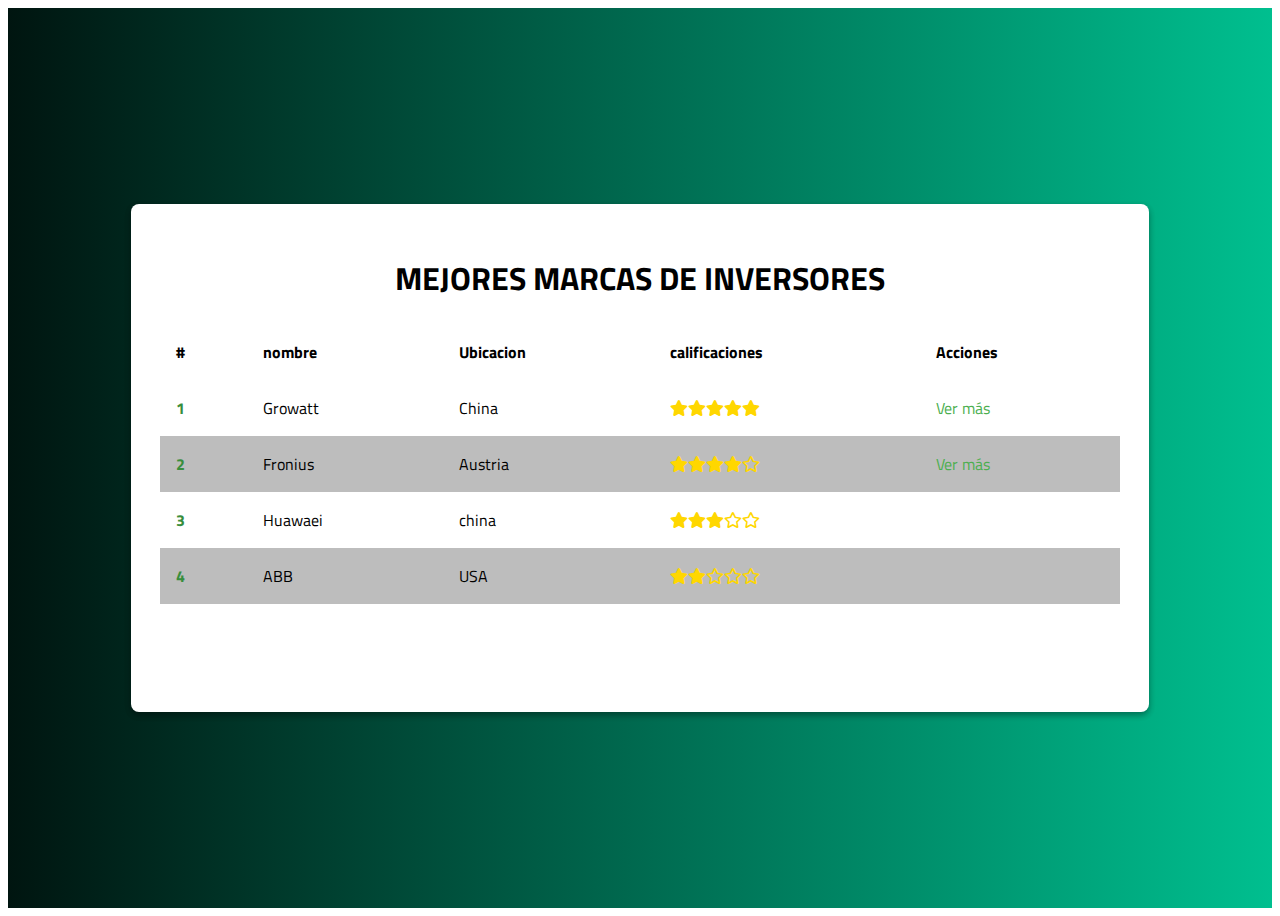
<file: boletines/index.html>
<!DOCTYPE html>
<html>
  <head>
    <meta charset="utf-8">
    <meta name="viewport" content="width=device-width,initial-scale=1.0">
    <title>Mejores Fabricantes de Inversores</title>
    <link href="https://fonts.googleapis.com/css?family=Titillium+Web:400,600,600i,700i&display=swap" rel="stylesheet">
    <link rel="stylesheet" href="https://necolas.github.io/normalize.css/8.0.1/normalize.css">
    <link rel="stylesheet" href="./font-awesome/css/all.min.css">
    <link rel="stylesheet" href="./assets/css/main.css">
    <link rel="stylesheet" href="./assets/css/animate.css">
  </head>
  <body>
    <div class="container">
      <div class="content animated fadeInDown">
        <header>
          <h1 class="title">Mejores marcas de inversores</h1>
        </header>
        <table class="table">
          <thead>
            <th>#</th>
            <th>nombre</th>
            <th>Ubicacion</th>
            <th>calificaciones</th>
            <th>Acciones</th>
          </thead>
          <tbody>
            <tr>
              <td>1</td>
              <td>Growatt</td>
              <td>China</td>
              <td><i class="fas fa-star"></i><i class="fas fa-star"></i><i class="fas fa-star"></i><i class="fas fa-star"></i><i class="fas fa-star"></i></td>
              <td>
                <a href="./fabricantes/growatt.html">Ver más</a>
              </td>
            </tr>
            <tr>
              <td>2</td>
              <td>Fronius</td>
              <td>Austria</td>
              <td><i class="fas fa-star"></i><i class="fas fa-star"></i><i class="fas fa-star"></i><i class="fas fa-star"></i><i class="far fa-star"></i></td>
              <td><a href="./fabricantes/growatt.html">Ver más</a></td>
            </tr>
            <tr>
              <td>3</td>
              <td>Huawaei</td>
              <td>china</td>
              <td><i class="fas fa-star"></i><i class="fas fa-star"></i><i class="fas fa-star"></i><i class="far fa-star"></i><i class="far fa-star"></i></td>
              <td></td>
            </tr>
            <tr>
              <td>4</td>
              <td>ABB</td>
              <td>USA</td>
              <td><i class="fas fa-star"></i><i class="fas fa-star"></i><i class="far fa-star"></i><i class="far fa-star"></i><i class="far fa-star"></i></td>
              <td></td>
            </tr>
          </tbody>
        </table>
      </div>
    </div>
  <script src="./javascript/main.js"></script>
  </body>
</html>
</file>
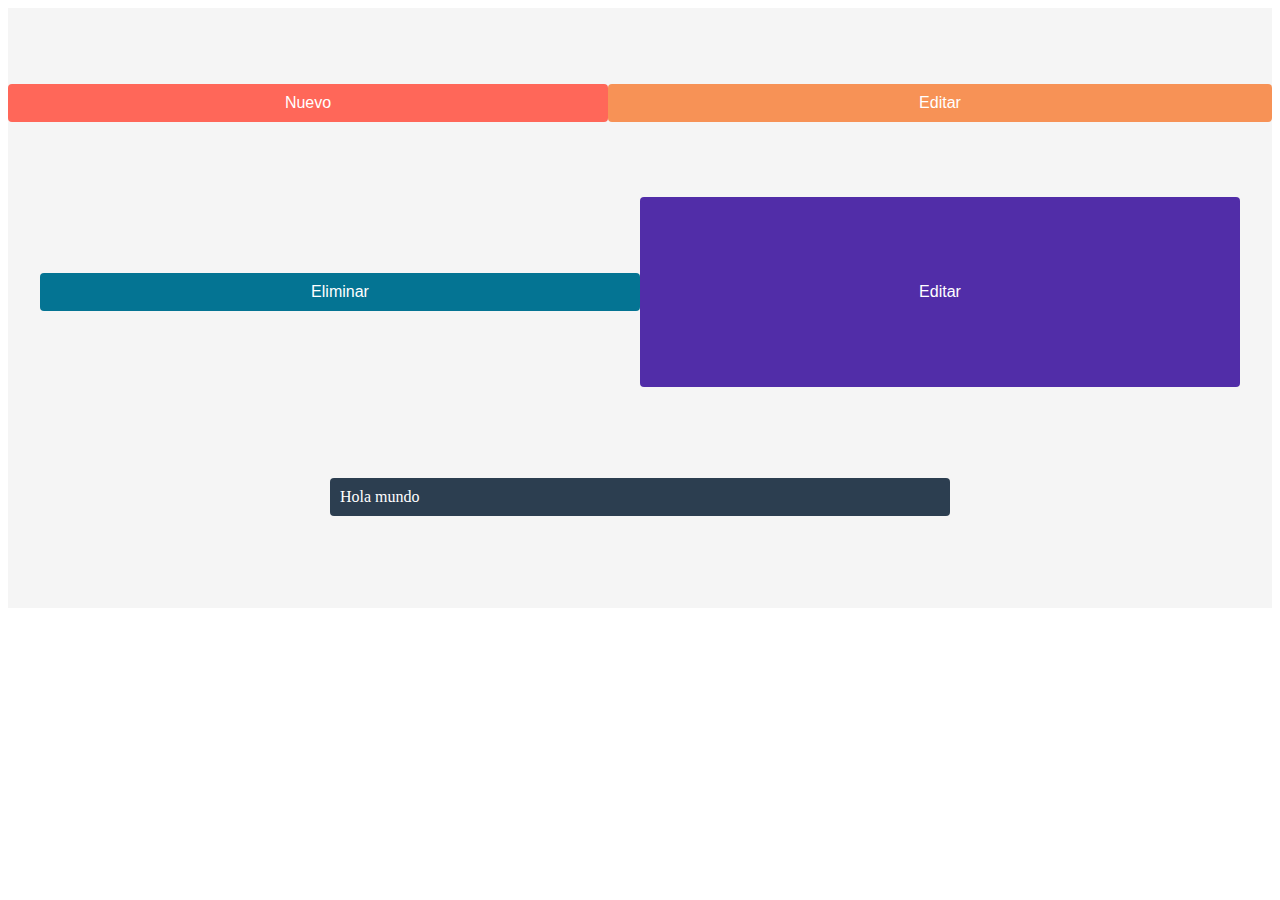
<file: cursocss/index.html>
<!DOCTYPE html>
<html lang="en" dir="ltr">
  <head>
    <meta charset="utf-8">
    <title>Manejo de FlexBox</title>
    <link rel="stylesheet" href="./css/index.css">
  </head>
  <body>
    <div>
      <button>Nuevo</button>
      <button>Editar</button>
      <button>Eliminar</button>
      <button>Editar</button>
      <p>Hola mundo</p>
    </div>
    <!-- <div class="alineado">
      <h1>Hola Alineación</h1>
    </div> -->

  </body>
</html>
</file>
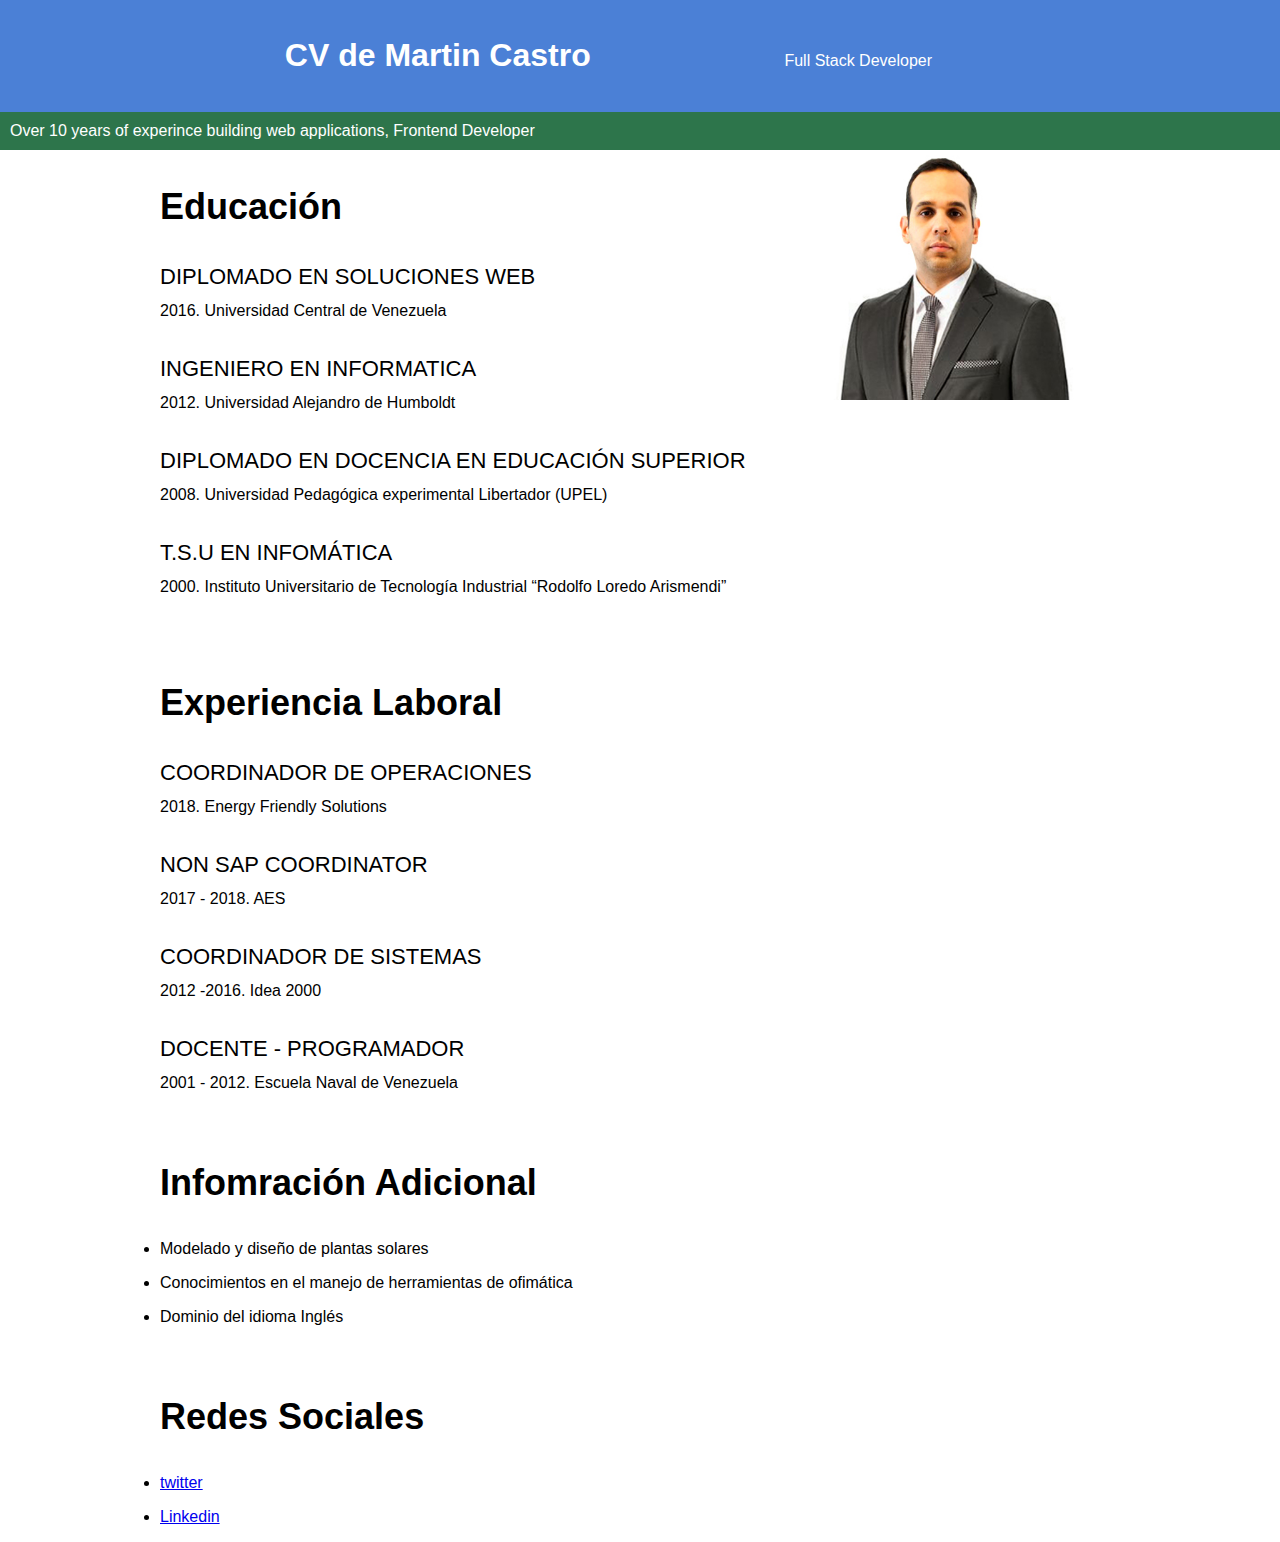
<file: cv/index.html>
<!DOCTYPE html>
<html>
<head>
	<title>CV Maritn Castro</title>
	<meta charset="utf-8">
	<meta name="description" content="Martin Castro Profesional del Area de programación por mas de 10 años">
</head>
<body style="font-family:Helvetica,Arial,sans-serif;margin:0;">
	<header style="background-color:#4b80d6;color:white;text-align:center;">
		<h1 style="display:inline-block;width:400px;font-weight:bold;padding:16px;">CV de Martin Castro</h1>
		<p style="display:inline-block;width:400px;font-weight:200;">Full Stack Developer</p>
	</header>
	<div style="background-color:#2d754b;color:white;text-align:left;padding:10px;">
		Over 10 years of experince building web applications, Frontend Developer
	</div>
  <section>
    <div style="width:960px;margin-right: auto;margin-left: auto;">
			<div>
				<div style="display:inline-block;width:65%;vertical-align:top;">
					<h3 style="font-size: 36px;font-weight: 700;">Educación</h3>
					<div>
						<dl>
							<dt style="font-size: 22px;text-transform: uppercase;margin-bottom: 12px;margin-top: 36px;">Diplomado en Soluciones Web</dt>
							<dd style="margin: 0;">2016. Universidad Central de Venezuela</dd>
						</dl>
						<dl>
							<dt style="font-size: 22px;text-transform: uppercase;margin-bottom: 12px;margin-top: 36px;">Ingeniero en Informatica</dt>
							<dd style="margin: 0;">2012. Universidad Alejandro de Humboldt</dd>
						</dl>
						<dl>
							<dt style="font-size: 22px;text-transform: uppercase;margin-bottom: 12px;margin-top: 36px;">Diplomado en Docencia en Educación Superior</dt>
							<dd style="margin: 0;">2008. Universidad Pedagógica experimental Libertador (UPEL)</dd>
						</dl>
						<dl>
							<dt style="font-size: 22px;text-transform: uppercase;margin-bottom: 12px;margin-top: 36px;">T.S.U en infomática</dt>
							<dd style="margin: 0;">2000. Instituto Universitario de Tecnología Industrial “Rodolfo Loredo Arismendi”</dd>
						</dl>
					</div>
				</div>
				<div style="display:inline-block;width:30%; margin-left:40px;">
					<img src="img/Martin_Foto.jpg" alt="Foto de CV" width="250px" />
				</div>


			</div>

			<div style="margin-top: 70px;">
				<h3 style="font-size: 36px;font-weight: 700;">Experiencia Laboral</h3>
				<div>
					<dl>
						<dt style="font-size: 22px;text-transform: uppercase;margin-bottom: 12px;margin-top: 36px;">Coordinador de operaciones</dt>
						<dd style="margin: 0;">2018. Energy Friendly Solutions</dd>
					</dl>
					<dl>
						<dt style="font-size: 22px;text-transform: uppercase;margin-bottom: 12px;margin-top: 36px;">Non SAP Coordinator</dt>
						<dd style="margin: 0;">2017 - 2018. AES</dd>
					</dl>
					<dl>
						<dt style="font-size: 22px;text-transform: uppercase;margin-bottom: 12px;margin-top: 36px;">Coordinador de Sistemas </dt>
						<dd style="margin: 0;">2012 -2016. Idea 2000</dd>
					</dl>
					<dl>
						<dt style="font-size: 22px;text-transform: uppercase;margin-bottom: 12px;margin-top: 36px;">Docente - Programador</dt>
						<dd style="margin: 0;">2001 - 2012. Escuela Naval de Venezuela</dd>
					</dl>
				</div>
			</div>
			<div style="margin-top: 70px;">
				<h3 style="font-size: 36px;font-weight: 700;">Infomración Adicional</h3>
					<ul style="margin-top : 12px;padding: 0px;">
						<li style="margin-top: 16px;">Modelado y diseño de plantas solares</li>
						<li style="margin-top: 16px;">Conocimientos en el manejo de herramientas de ofimática</li>
						<li style="margin-top: 16px;">Dominio del idioma Inglés</li>
					</ul>
			</div>

			<div style="margin-top: 70px;">
				<h3 style="font-size: 36px;font-weight: 700;">Redes Sociales</h3>
					<ul style="margin-top : 12px;padding: 0px;">
						<li style="margin-top: 16px;">
							<a href="https://twitter.com/marcasmal?s=08" target="_blank">twitter</a>
						</li>
						<li style="margin-top: 16px;">
							<a href="https://www.linkedin.com/feed/?trk=guest_homepage-basic_sign-in-submit" target="_blank">Linkedin</a>
						</li>
					</ul>
			</div>
    </div>

  </section>
</body>
</html>
</file>
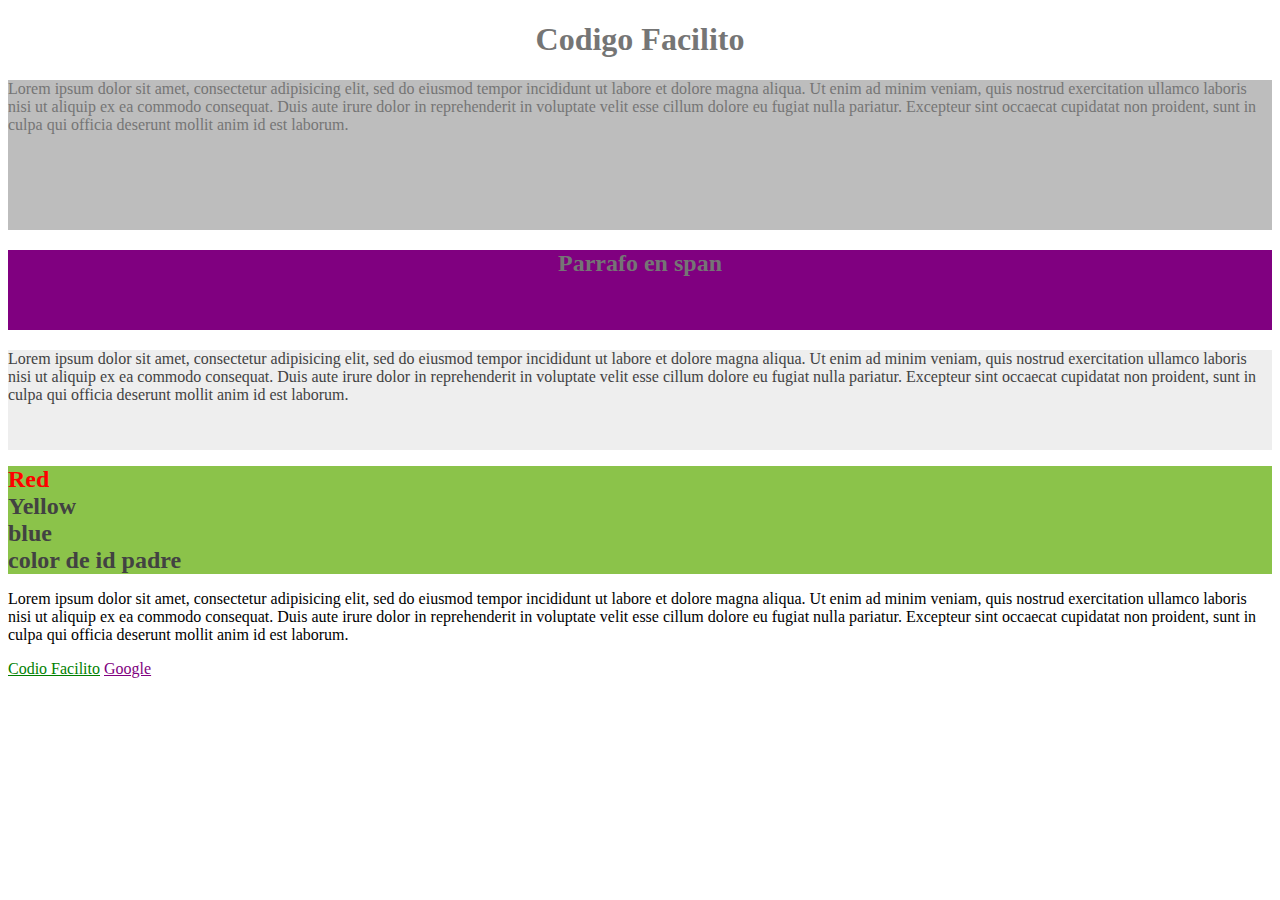
<file: cursocss/index1.html>
<!DOCTYPE html>
<html lang="en" dir="ltr">
  <head>
    <meta charset="utf-8">
    <title>Curso de CSS a fondo</title>
    <link rel="stylesheet" href="./css/main.css">
  </head>
  <body>
    <h1>Codigo facilito</h1>
    <p class="paragraph">Lorem ipsum dolor sit amet, consectetur adipisicing elit, sed do eiusmod tempor incididunt ut labore et dolore magna aliqua. Ut enim ad minim veniam, quis nostrud exercitation ullamco laboris nisi ut aliquip ex ea commodo consequat. Duis aute irure dolor in reprehenderit in voluptate velit esse cillum dolore eu fugiat nulla pariatur. Excepteur sint occaecat cupidatat non proident, sunt in culpa qui officia deserunt mollit anim id est laborum.</p>
    <span>
      <h2 class="paragraph">Parrafo en span</h2>
      <p>Lorem ipsum dolor sit amet, consectetur adipisicing elit, sed do eiusmod tempor incididunt ut labore et dolore magna aliqua. Ut enim ad minim veniam, quis nostrud exercitation ullamco laboris nisi ut aliquip ex ea commodo consequat. Duis aute irure dolor in reprehenderit in voluptate velit esse cillum dolore eu fugiat nulla pariatur. Excepteur sint occaecat cupidatat non proident, sunt in culpa qui officia deserunt mollit anim id est laborum.</p>
    </span>
    <div id="colores">
      <ul class="lista">
        <li id="red">Red</li>
        <li id="yellow">Yellow</li>
        <li id="blue">blue</li>
        <li>color de id padre</li>
      </ul>
        <p>Lorem ipsum dolor sit amet, consectetur adipisicing elit, sed do eiusmod tempor incididunt ut labore et dolore magna aliqua. Ut enim ad minim veniam, quis nostrud exercitation ullamco laboris nisi ut aliquip ex ea commodo consequat. Duis aute irure dolor in reprehenderit in voluptate velit esse cillum dolore eu fugiat nulla pariatur. Excepteur sint occaecat cupidatat non proident, sunt in culpa qui officia deserunt mollit anim id est laborum.</p>

    </div>
    <a href="www.codigofacilito.com">Codio Facilito</a>
    <a class="otrocolor" href="www.google.com">Google</a>
  </body>
</html>
</file>
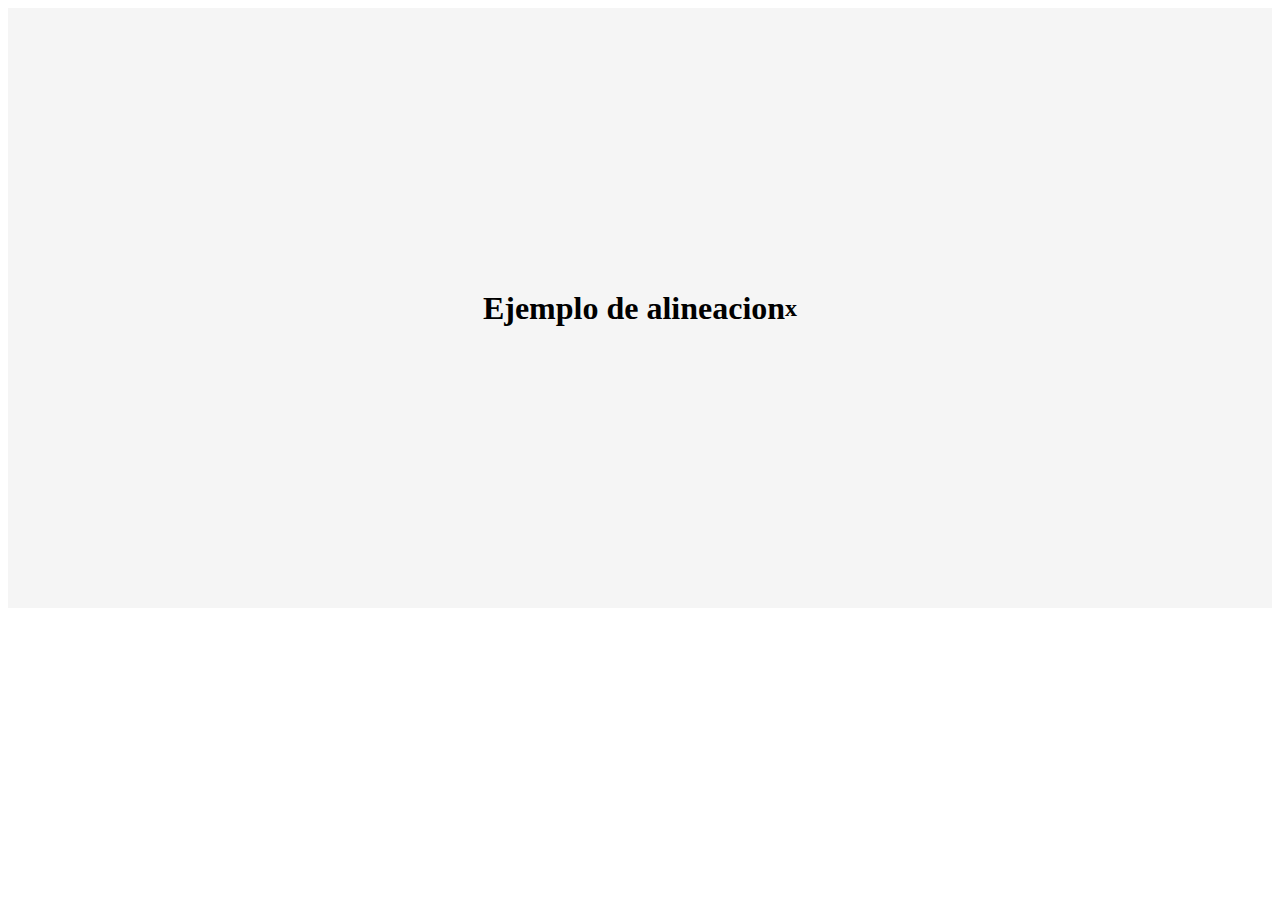
<file: cursocss/indexalineacion.html>
<!DOCTYPE html>
<html lang="en" dir="ltr">
  <head>
    <meta charset="utf-8">
    <title>Uso de la alineacion</title>
    <link rel="stylesheet" href="./css/index.css">
  </head>
  <body>
    <div class="container">
      <h1>Ejemplo de alineacion</h1>
      <div class="circle-btn">
          <h2>x</h2>
      </div>
    </div>

  </body>
</html>
</file>
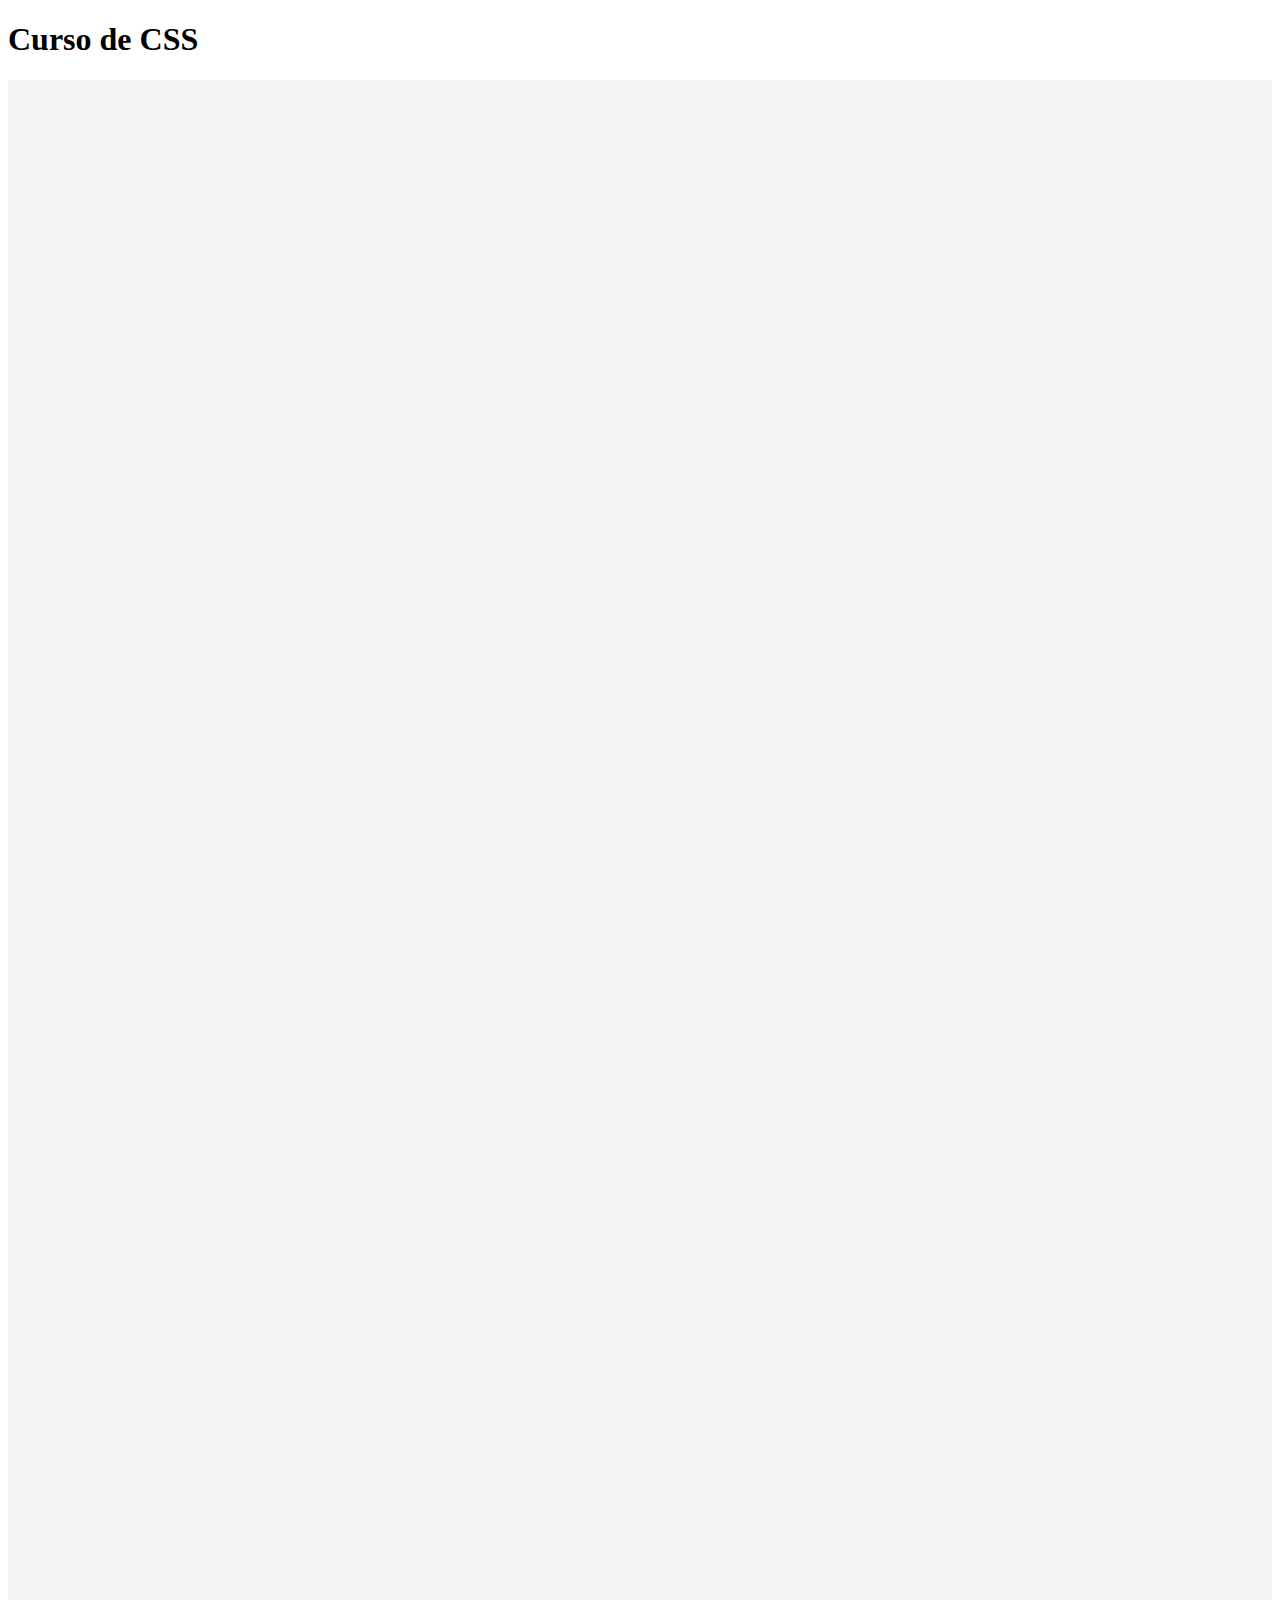
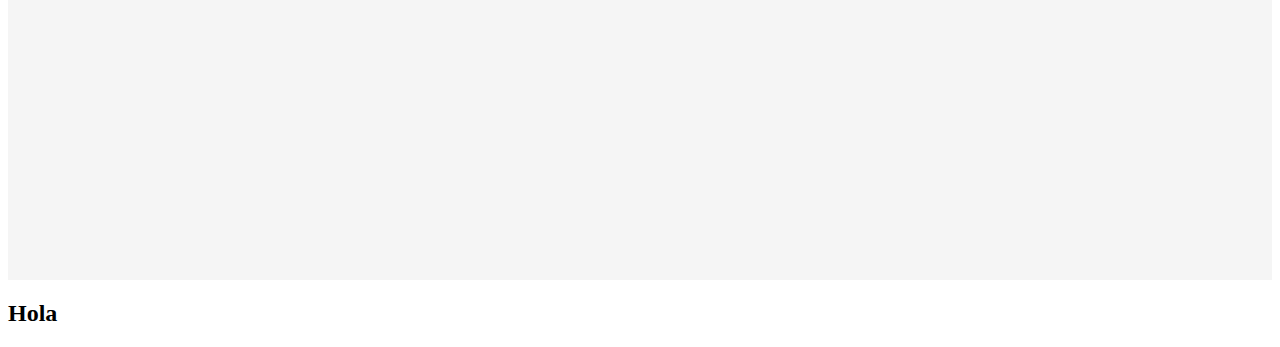
<file: cursocss/indexbackground.html>
<!DOCTYPE html>
<html lang="en" dir="ltr">
  <head>
    <meta charset="utf-8">
    <title>Uso de background image</title>
    <link rel="stylesheet" href="./css/index.css">
  </head>
  <body>
    <h1>Curso de CSS</h1>
    <div class="space">

    </div>

    <div class="space">

    </div>

    <div class="space">

    </div>
    <h2>Hola</h2>
  </body>
</html>
</file>
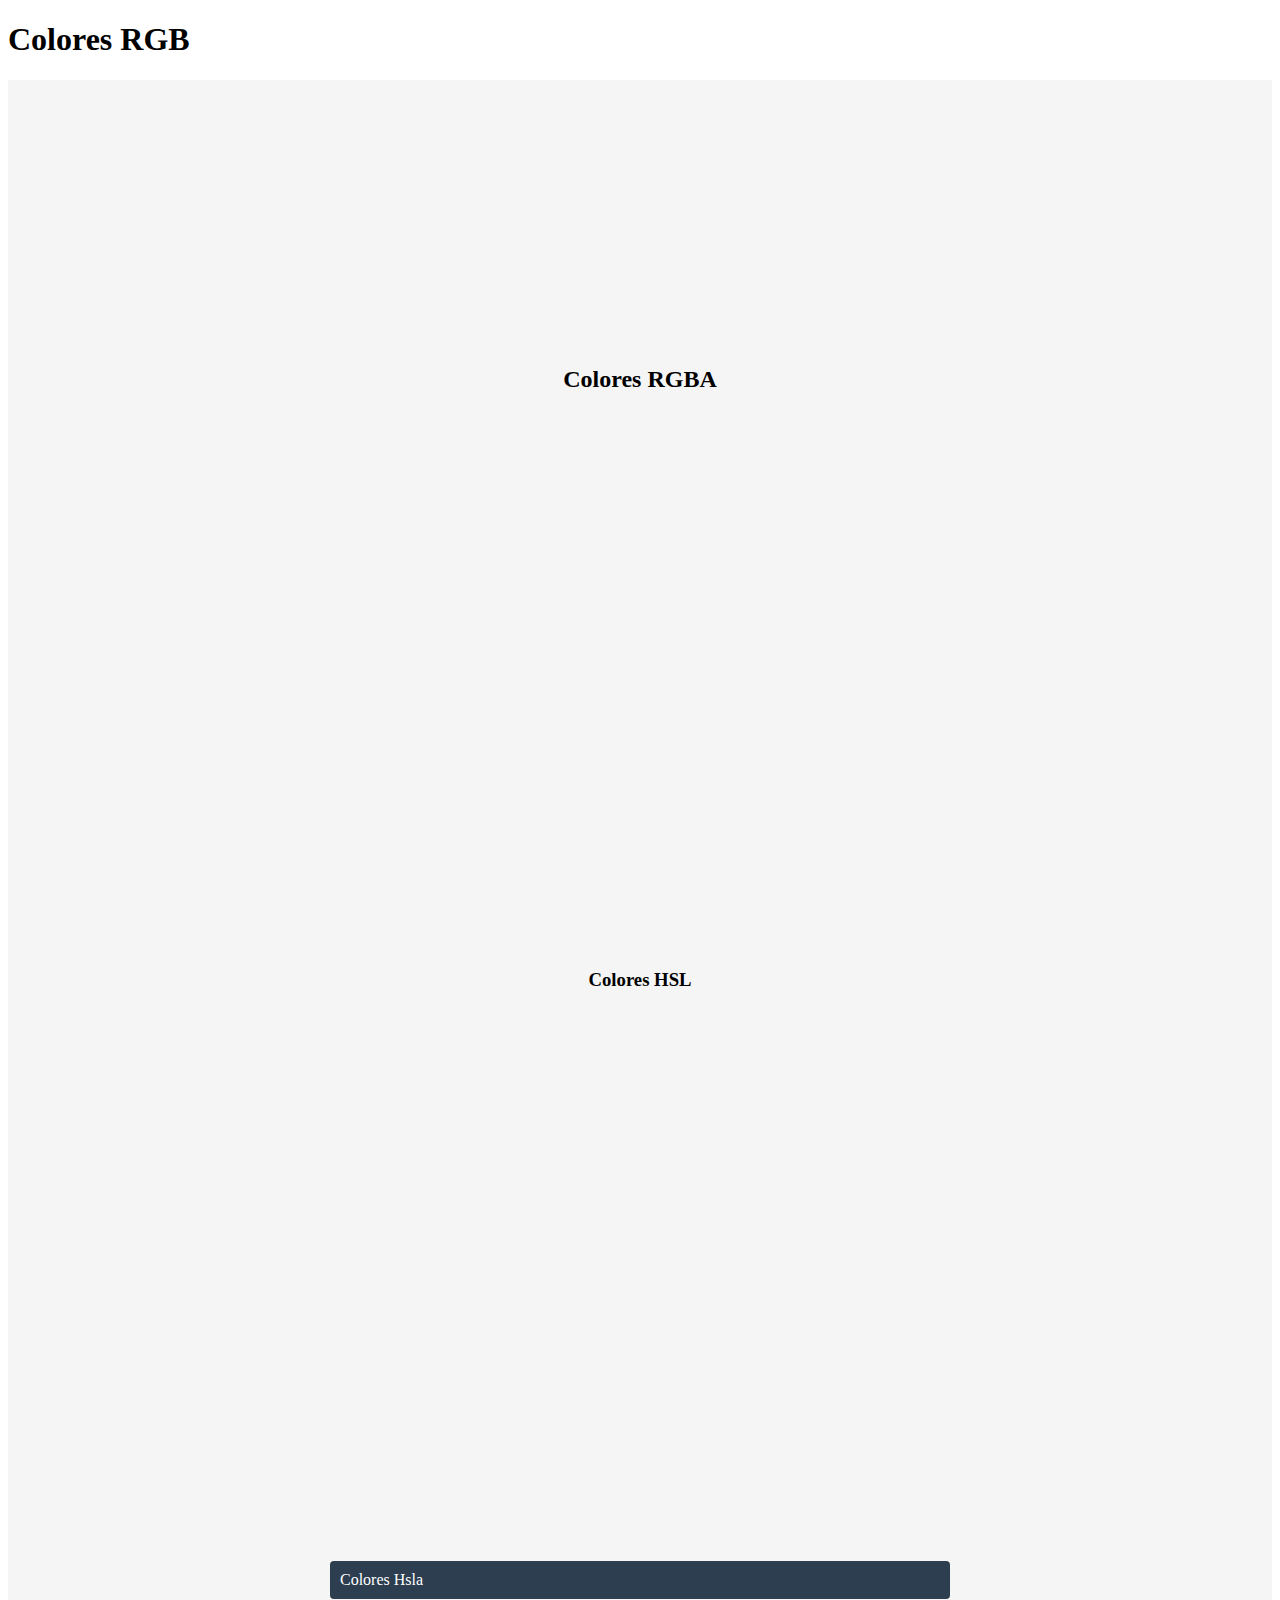
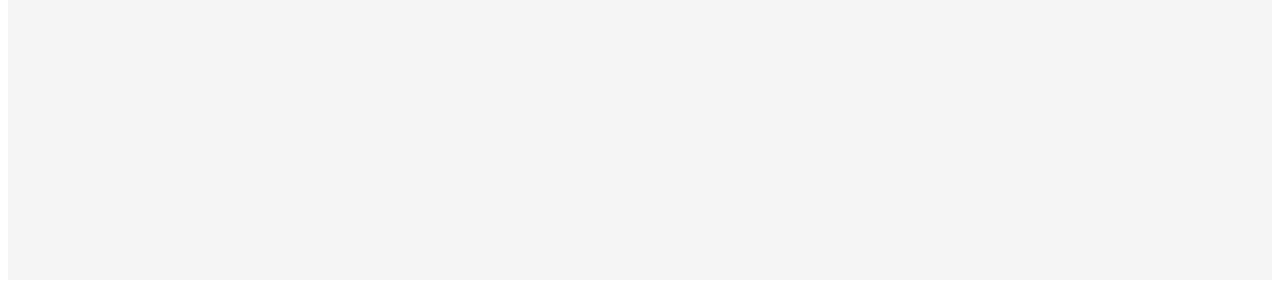
<file: cursocss/indexcolores.html>
<!DOCTYPE html>
<html lang="en" dir="ltr">
  <head>
    <meta charset="utf-8">
    <title>Manejo de Colores</title>
    <link rel="stylesheet" href="./css/index.css">
  </head>
  <body>
    <h1>Colores RGB</h1>
    <div class="samplergba">
      <h2>Colores RGBA</h2>
    </div>
    <div class="samplehsl">
      <h3>Colores HSL</h3>
    </div>
    <div class="samplehsla">
      <p>Colores Hsla</p>
    </div>

  </body>
</html>
</file>
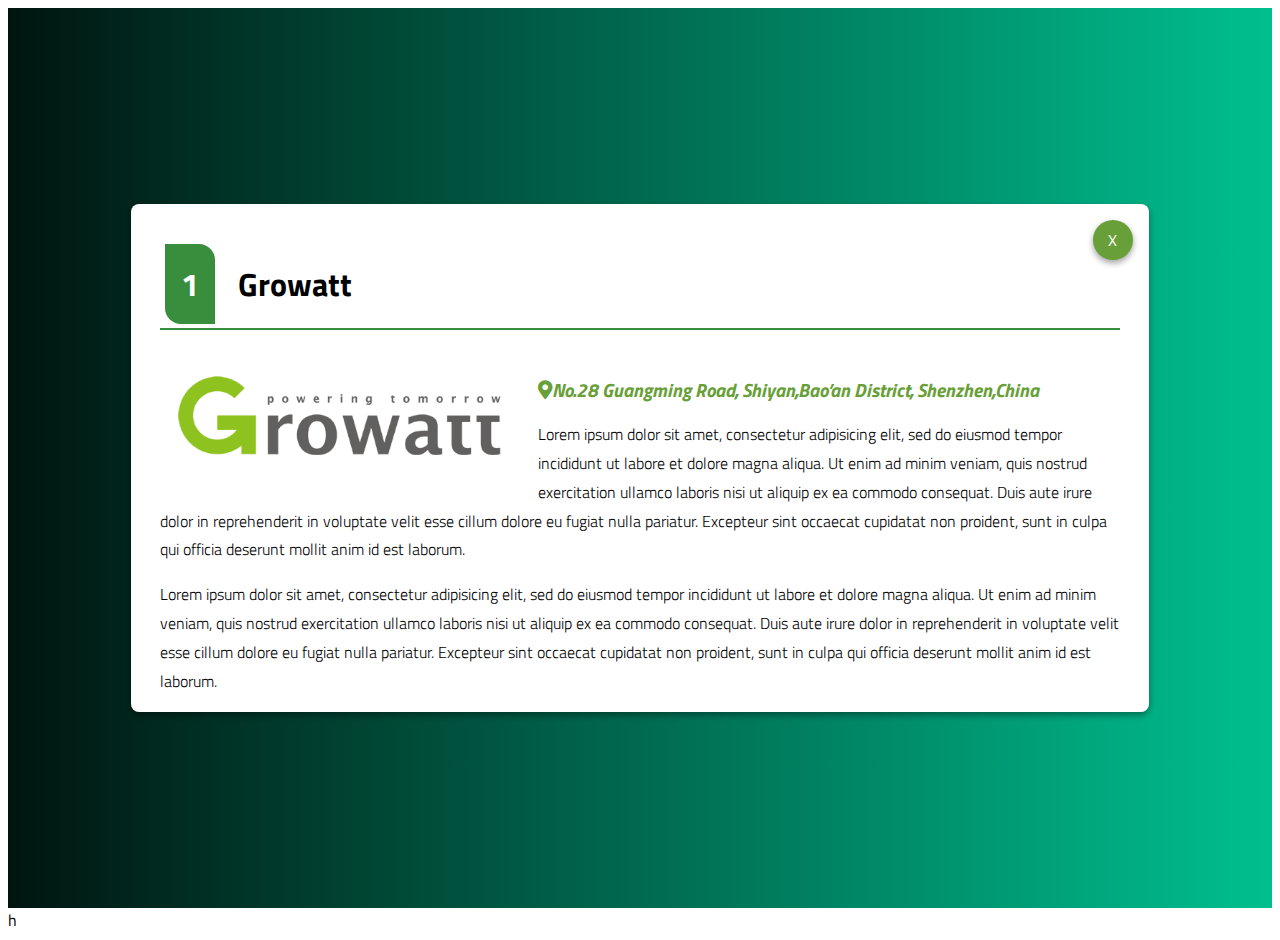
<file: boletines/fabricantes/growatt.html>
<!DOCTYPE html>
<html>
  <head>
    <meta charset="utf-8">
    <meta name="viewport" content="width=device-width,initial-scale=1.0">
    <title>Los mejores fabricantes de Inversores</title>
    <link href="https://fonts.googleapis.com/css?family=Titillium+Web:400,600,600i,700i&display=swap" rel="stylesheet">
    <link rel="stylesheet" href="https://necolas.github.io/normalize.css/8.0.1/normalize.css">
    <link rel="stylesheet" href="../font-awesome/css/all.min.css">
    <link rel="stylesheet" href="../assets/css/main.css">
    <link rel="stylesheet" href="../assets/css/animate.css">
  </head>
  <body>
    <div class="container">
      <div class="content animated fadeInDown">
        <div class="actions">
          <a href="../" class="close">
            <span>X</span>
          </a>
        </div>
        <header>
          <h2 class="title-item">
            <span class="position">1</span>
            Growatt
          </h2>
        </header>
        <section>
          <img src="../assets/images/GrowattLogo.png" class="main-image" alt="Logo de Growatt">
          <div class="text">
            <address class="address">
              <i class="fas fa-map-marker-alt"></i>No.28 Guangming Road, Shiyan,Bao’an District, Shenzhen,China
            </address>
            <p class="paragraph">Lorem ipsum dolor sit amet, consectetur adipisicing elit, sed do eiusmod tempor incididunt ut labore et dolore magna aliqua. Ut enim ad minim veniam, quis nostrud exercitation ullamco laboris nisi ut aliquip ex ea commodo consequat. Duis aute irure dolor in reprehenderit in voluptate velit esse cillum dolore eu fugiat nulla pariatur. Excepteur sint occaecat cupidatat non proident, sunt in culpa qui officia deserunt mollit anim id est laborum.</p>
            <p class="paragraph">Lorem ipsum dolor sit amet, consectetur adipisicing elit, sed do eiusmod tempor incididunt ut labore et dolore magna aliqua. Ut enim ad minim veniam, quis nostrud exercitation ullamco laboris nisi ut aliquip ex ea commodo consequat. Duis aute irure dolor in reprehenderit in voluptate velit esse cillum dolore eu fugiat nulla pariatur. Excepteur sint occaecat cupidatat non proident, sunt in culpa qui officia deserunt mollit anim id est laborum.</p>
          </div>
        </section>

      </div>
    </div>
  <script src="../javascript/main.js"></script>h
  </body>
</html>
</file>
<file: boletines/assets/css/main.css>
html{
  font-family: 'Titillium Web', sans-serif;
}

img{
  max-width: 100%;
}

.container{
  background: #00bf8f;  /* fallback for old browsers */
  background: -webkit-linear-gradient(to right, #001510, #00bf8f);  /* Chrome 10-25, Safari 5.1-6 */
  background: linear-gradient(to right, #001510, #00bf8f); /* W3C, IE 10+/ Edge, Firefox 16+, Chrome 26+, Opera 12+, Safari 7+ */
  height: 100vh;/*ocupa todo el ancho el alto de la pantalla*/
  display: flex;
  align-items: center;
  justify-content: center;
}

.content{
  max-width: 960px;
  max-height: 450px;
  width: 100%;
  height: 80vh;
  background-color: #fff;
  /*box-shadow: diferencial horizontal diferencial vertical desenfoque amplitud color*/
  box-shadow: 0 3px 6px rgba(0, 0, 0, 0.16),0 3px 6px rgba(0, 0, 0, 0.23);
  border-radius: 0.5em;
  position: relative;
  overflow: scroll;
}

.content{ /*marcador quitar*/
  padding: 1em;

}
td{
  display: block;
  width: 100%;
}
td:nth-of-type(1){
  font-size: 1.5em;
  font-weight: bold;
  color: #388E3C;

}
.table tr:nth-child(even){
  background-color: #BDBDBD;
}
th{
  display: none;
}


.actions{
  position: absolute;
  top: 1em;
  right: 1em;
}
.close{
  height: 40px;
  width: 40px;
  color: white;
  border-radius: 50%;
  background-color: #689F38;
  display: inline-block;
  box-shadow: 0 3px 6px rgba(0, 0, 0, 0.16),0 3px 6px rgba(0, 0, 0, 0.23);
  cursor: pointer;
  display: flex;
  align-items: center;
  justify-content: center;

}

.title{
  text-transform: uppercase;
  text-align: center;
}

a{
  text-decoration:none;
  color: #4CAF50;
}

a:hover{
  opacity: 0.8;
}

.paragraph{
  line-height: 1.8em;
  font-weight: 300;
}

.table{
  width: 100%;
  border-spacing: 0;
}

.table td, .table th{
  padding: 1em;
  text-align: left;
}

.table tr:nth-child(even){
  background-color: #BDBDBD;
}

.fa-star{
  color: gold;
}

.title-item{
  /*border-bottom-style: solid;
  border-width: 2px;
  border-color: #388E3C;*/
  border-bottom: solid 2px #388E3C;
  padding-bottom: 20px;
  font-size: 2em;
}

.position{
  margin-left: 5px;
  background: #388E3C;
  color: white;
  padding:0.5em;
  /*border-top-right-radius: 0.5em;
  border-bottom-left-radius: 0.5em;*/
  border-radius: 0 0.5em 0 0.5em;
  margin-right: 0.5em;
}

.address{
  font-weight: bold;
  color: #689F38;
  font-size: 1.2em;
  display: inline-block;
  margin-top: 1em;
}

.main-image{
  float: left;
  margin-right: 1.2em;
  height: 130px;
}

@media (min-width:900px) {
  th{
    display: table-cell;
  }

  td{
    width: auto;
    display: table-cell;
  }

  td:nth-of-type(1){
    font-size: 1em;
  }

  .content{
    padding: 1.8em;
  }

}

@media (min-height:550px) {
    .content{
      height:500px;
    }
}
</file>
<file: cursocss/css/index.css>
div{
  display: flex;
  /* flex-direction: row; */
  /* flex-flow: row wrap; */
  flex-flow: row wrap;
  justify-content: center;
  height: 600px;
  background-color: #f5f5f5f5;
  /*justify-content: flex-start;Alineación en eje principal*/
  /* justify-content: space-around; */
  align-items: center;/*alineacion en el eje cruzado*/
}

button,p{
  border: 0;
  font-size: 1em;
  outline: none;
  padding: 10px;
  border-radius: 4px;
  color: white;
  /*flex-grow: 1 2 500px;grow shrink alto/ancho dependiendo de la orientacion del flex*/
  min-width: 600px;
}

button{
  background-color: #eee;
}

button:nth-of-type(1){
  background-color: #FF6759;
  flex-grow: 2;
}

button:nth-of-type(2){
  background-color: #F79256;
  flex-grow: 3;
}

button:nth-of-type(3){
  background-color: #047493;
  flex-grow: : 4;
}

button:nth-of-type(4){
  background-color: #512DA8;
  flex-shrink: 2;
  align-self: stretch;
}

p{
  background-color: #2c3e50;
  flex-shrink: 2;
}

/* .alineado{
  background-color: #e67e22;
} */
</file>
<file: cursocss/css/main.css>
/*Selectores de etiquetas*/
a[href="www.codigofacilito.com"]{/*selectores de etiquetas con atributos*/
  color: green;
}

a[class="otrocolor"]{
  color: purple;
}
h1{/*esto es un selector de etiqueta*/
  color: #757575;
  text-align: center;
  text-transform: capitalize;
}

span p{/*Seleccionando un elemneto de etiqueta dentro de otro elemento de etiqueta*/
  background-color: #eeeeee;
  color: #424242;
  height:100px;
}
/*Selectores de clases*/
h2.paragraph{
  background-color: purple;
  text-align: center;
  height: 80px;
}

.lista{
  list-style: none;
  padding: 0px;
  margin-left: 0px;
}

.paragraph{/*esto es un selector de clase*/
  background-color: #BDBDBD;
  color: #757575;
  height: 150px;
}

/*Slectores de id*/
#colores >ul>li{/*selector por Id es unico para cada elemento*/
  background-color: #8BC34A;
  color: #424242;
  font-weight: bold;
  font-size: 1.5em;
}

#red{
  color:red !important;
}

#yellow{
  color:yellow;
}

#blue{
  color:blue;
}
</file>
